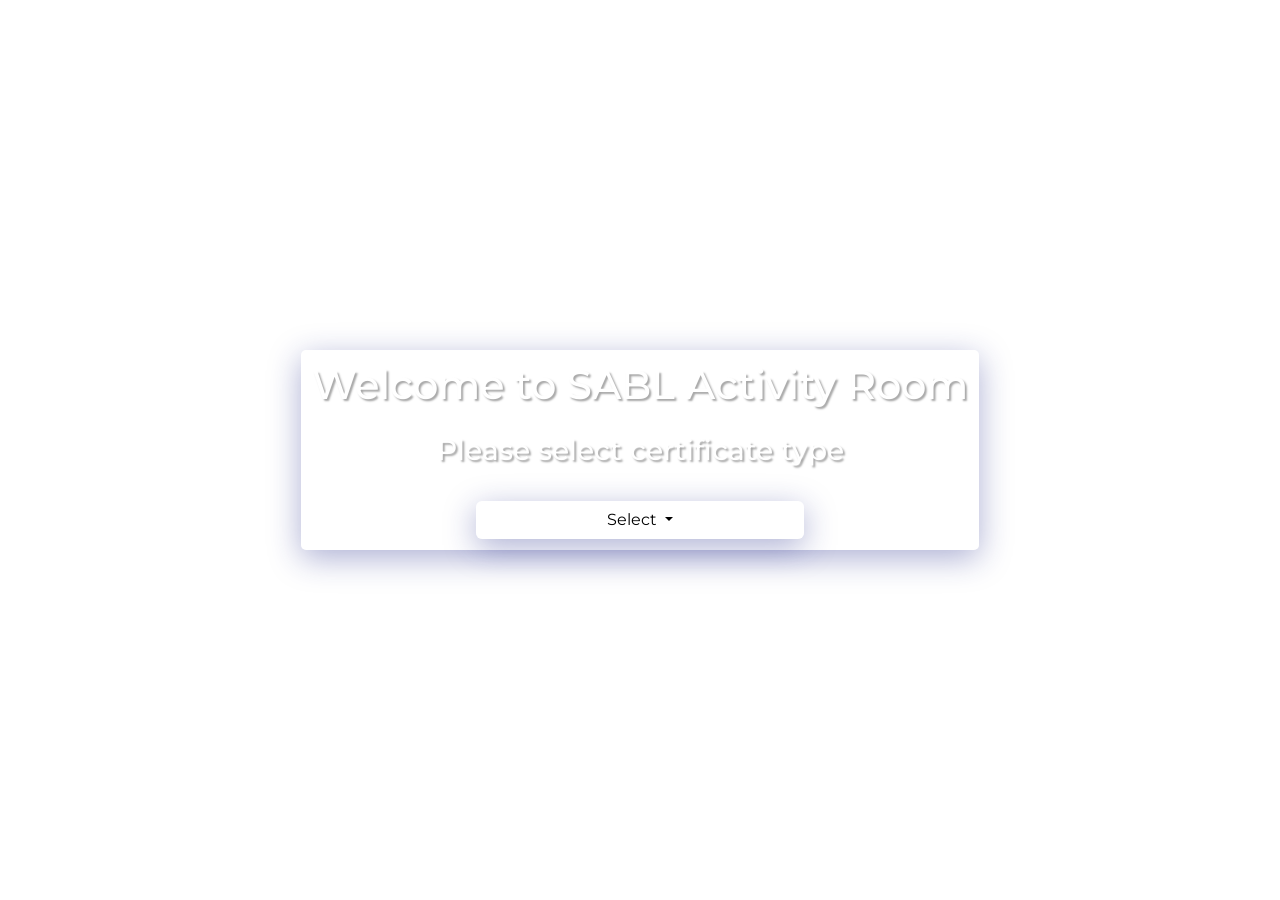
<file: Certificate-Generator/index.html>
<!doctype html>
<html lang="en">

<head>
    <meta charset="utf-8">
    <meta name="viewport" content="width=device-width, initial-scale=1">
    <title>Certificate Generator</title>
    <link href="https://cdn.jsdelivr.net/npm/bootstrap@5.2.0-beta1/dist/css/bootstrap.min.css" rel="stylesheet"
        integrity="sha384-0evHe/X+R7YkIZDRvuzKMRqM+OrBnVFBL6DOitfPri4tjfHxaWutUpFmBp4vmVor" crossorigin="anonymous">
    <link rel="stylesheet" href="css/style.css">
    <link rel="preconnect" href="https://fonts.googleapis.com">
    <link rel="preconnect" href="https://fonts.gstatic.com" crossorigin>
    <link href="https://fonts.googleapis.com/css2?family=Montserrat:wght@700&display=swap" rel="stylesheet">
    <link rel="icon" type="image/x-icon" href="img/icon.png">
</head>


<body>
   <video id="background-video" class="desktop" autoplay playsinline loop muted>
   <source src="baground.mp4" type="video/mp4">

</video>

    <div class="container">
        <div class="enter">
            <h1> Welcome to SABL Activity Room</h1>
            <h3>Please select certificate type</h3>
            <div class="dropdown">
                <a class="btn btn-secondary dropdown-toggle" href="#" role="button" id="dropdownMenuLink"
                    data-bs-toggle="dropdown" aria-expanded="false">
                    Select
                </a>

                <ul class="dropdown-menu" aria-labelledby="dropdownMenuLink">
                    <li><a class="dropdown-item" href="participation.html" target="_blank">Participation</a></li>
                    <li><a class="dropdown-item" href="winners.html" target="_blank">Winners</a></li>
                </ul>
            </div>
        </div>
    </div>
    <script src="https://cdn.jsdelivr.net/npm/bootstrap@5.2.0-beta1/dist/js/bootstrap.bundle.min.js"
        integrity="sha384-pprn3073KE6tl6bjs2QrFaJGz5/SUsLqktiwsUTF55Jfv3qYSDhgCecCxMW52nD2"
        crossorigin="anonymous"></script>
</body>

</html>
</file>
<file: Certificate-Generator/css/style.css>
* {
  color: white;
}

.btn {
  background-color: transparent;
  color: black;
  width: 50%;
  height: 50%;
  margin-top: 25px;
  background: rgba(255, 255, 255, 0.15);
  box-shadow: 0 8px 32px 0 rgba(31, 38, 135, 0.37);
  backdrop-filter: blur(5.5px);
  -webkit-backdrop-filter: blur(5.5px);
  border-radius: px;
  border: 1px solid rgba(255, 255, 255, 0.18);
}

h1 {
  text-shadow: 2px 2px 2px rgba(0, 0, 0, 0.35);
}

h3 {
  margin-top: 25px;
  text-shadow: 2px 2px 2px rgba(0, 0, 0, 0.35);
}

.dropdown-menu {
  width: 50%;
  text-align: center;
  background: rgba(255, 255, 255, 0.15);
  box-shadow: 0 8px 32px 0 rgba(31, 38, 135, 0.37);
  backdrop-filter: blur(5.5px);
  -webkit-backdrop-filter: blur(5.5px);
  border-radius: 10px;
  border: 1px solid rgba(255, 255, 255, 0.18);
}

.dropdown-item {
  white-space: pre-wrap;
}

.enter {
  font-family: "Montserrat", sans-serif;
  border-radius: 8px;
  padding: 10px;
  text-align: center;
  background: rgba(255, 255, 255, 0.15);
  box-shadow: 0 8px 32px 0 rgba(31, 38, 135, 0.37);
  backdrop-filter: blur(5.5px);
  -webkit-backdrop-filter: blur(5.5px);
  border-radius: 5px;
  border: 1px solid rgba(255, 255, 255, 0.18);
}

.container {
  height: 100vh;
  display: flex;
  align-items: center;
  justify-content: center;
}

#background-video {
  position: fixed;
    top: 0;
    left: 0;
    min-width: 100%;
    min-height: 100%;
    object-fit: cover;
    z-index: -1;
}

.alert > strong {
  color: red;
  background-color: transparent;
}
.alert-warning {
  --bs-alert-color: #664d03;
  --bs-alert-bg: #fff3cdb5;
  --bs-alert-border-color: #ffecb500;
}
/* Media Queries */

@media (max-width: 500px) {
  .enter > h1,
  .enter > h3 {
    font-size: 20px;
  }

  .btn {
    width: 85%;
  }
}
</file>
